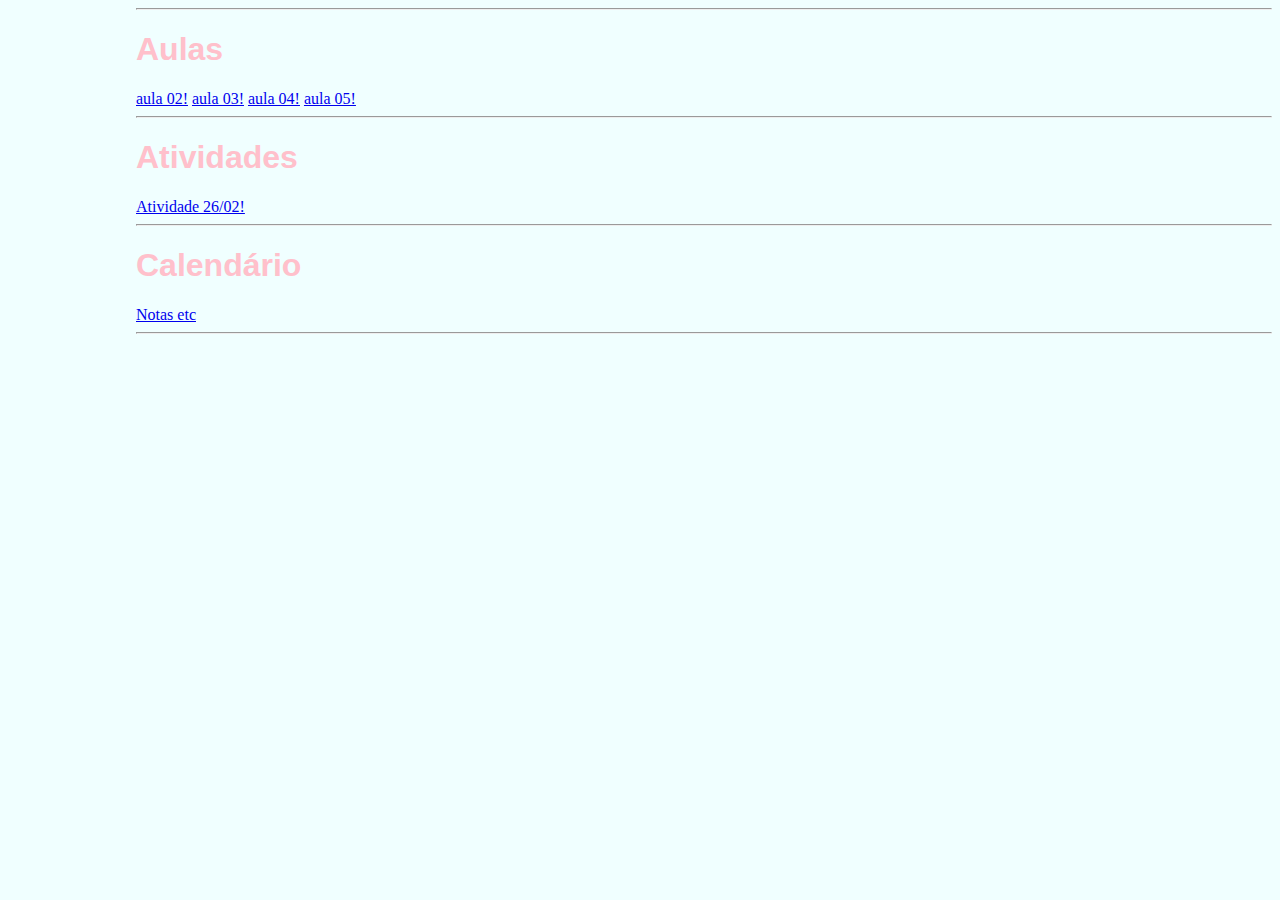
<file: static/index.html>
<!DOCTYPE html>
<head>
    <link rel="stylesheet" href="/static/styles.css">
    <title>INDICE</title>
    <meta charset="UTF-8">
    <meta name="description" content="index das aulas de dev web">
    <meta name="author" content="Maripaper3">
    <meta name="viewpoint" content="width=device-width, initial-scale=1.0">
    <meta name="keywords" content="HTML, CSS, Javascript">

    <body>

     <hr>
     <h1>Aulas</h1>
     <a href="/aula02">aula 02!</a>
     <a href="/aula03">aula 03!</a>
     <a href="/aula04">aula 04!</a>
     <a href="/aula05">aula 05!</a>
     <hr>
     <h1>Atividades</h1>
     <a href="/ativ">Atividade 26/02!</a>
     <hr>
     <h1>Calendário</h1>
     <a href="/aval">Notas etc</a>
    <hr>

    </body>
</head>
</file>
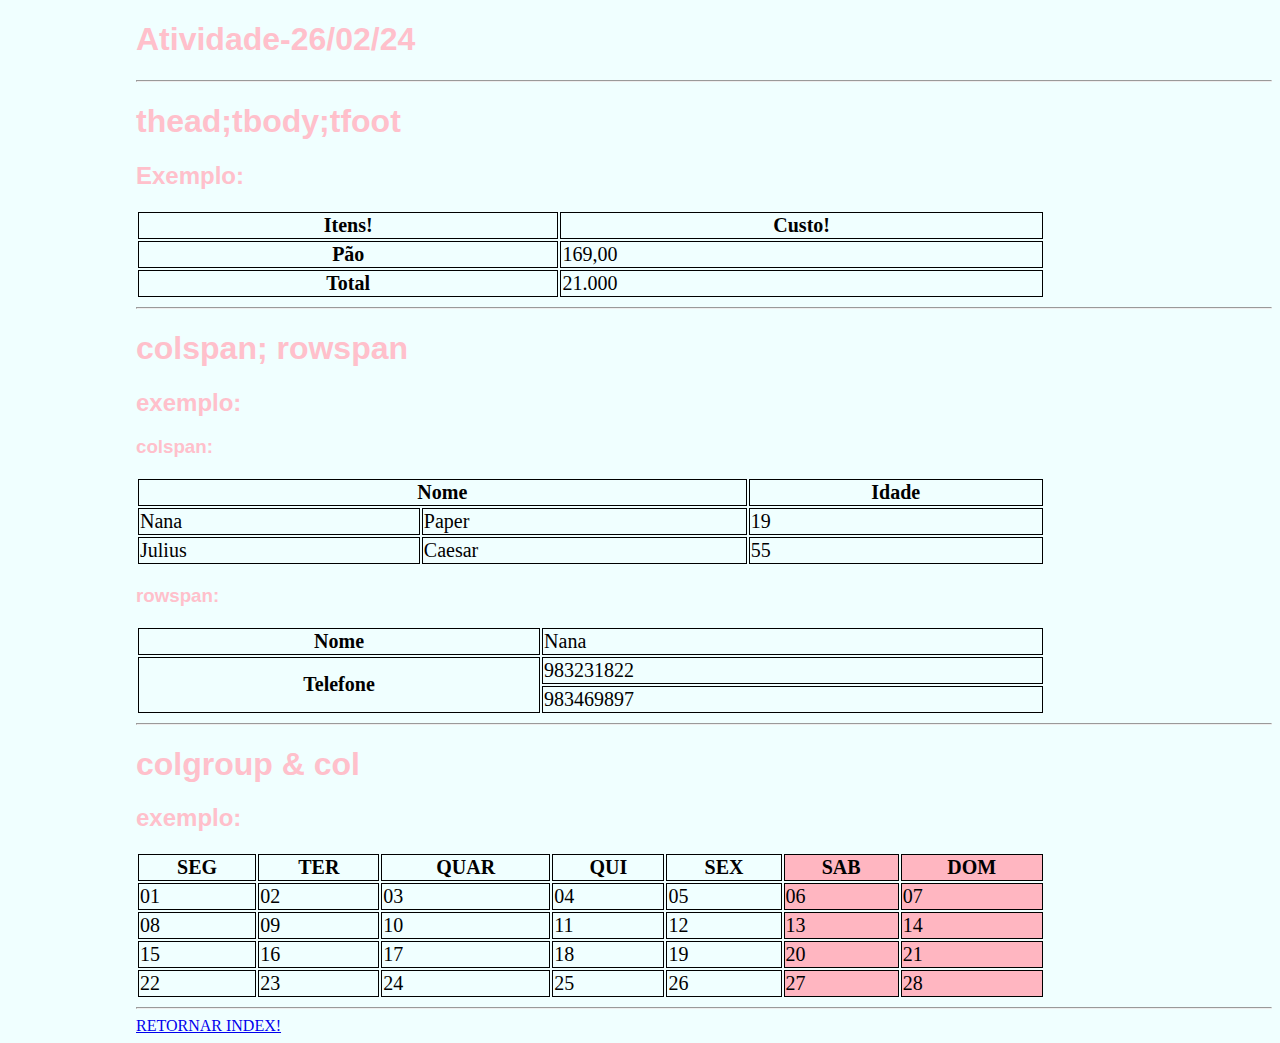
<file: static/ativ.html>
<!DOCTYPE html>
<head>
    <link rel="stylesheet" href="/static/styles.css">
    <title>Ativ 26/02/24</title>
    <meta charset="UTF-8">
    <meta name="description" content="index das aulas de dev web">
    <meta name="author" content="Maripaper3">
    <meta name="viewpoint" content="width=device-width, initial-scale=1.0">
    <meta name="keywords" content="HTML, CSS, Javascript">

    <body>
    <h1>Atividade-26/02/24</h1>
    <hr>
    <h1>thead;tbody;tfoot</h1>
    <h2>Exemplo:</h2>
    <table>
    <thead>
        <tr>
            <th scope="col">Itens!</th>
            <th scope="col">Custo!</th>
        </tr>
        </thead>
        <tbody>
            <tr>
                <th scope="row">Pão</th>
                <td>169,00</td>
            </tr>
        </tbody>
        <tfoot>
            <tr>
                <th scope="row">Total</th>
                <td>21.000</td>
            </tr>
        </tfoot>
    </table>
    <hr>
    <h1>colspan; rowspan</h1>
    <h2>exemplo:</h2>
    <h3>colspan:</h3>
    <table>
        <tr>
            <th colspan="2">Nome</th>
            <th>Idade</th>
        </tr>
        <tr>
            <td>Nana</td>
            <td>Paper</td>
            <td>19</td>
        </tr>
        <tr>
            <td>Julius</td>
            <td>Caesar</td>
            <td>55</td>
        </tr>
    </table>
    <h3>rowspan:</h3>
        <table>
            <tr>
                <th>Nome</th>
                <td>Nana</td>
            </tr>
            <tr>
                <th rowspan="2">Telefone</th>
                <td>983231822</td>
            </tr>
            <tr>
                <td>983469897</td>
            </tr>
        </table>
    <hr>
    <h1>colgroup & col</h1>
    <h2>exemplo:</h2>
    <table>
        <colgroup>
        <col span="5">
        <col id="finais" span="2">
        </colgroup>
        <tr>
            <th>SEG</th>
            <th>TER</th>
            <th>QUAR</th>
            <th>QUI</th>
            <th>SEX</th>
            <th>SAB</th>
            <th>DOM</th>
        </tr>
        <tr>
            <td>01</td>
            <td>02</td>
            <td>03</td>
            <td>04</td>
            <td>05</td>
            <td>06</td>
            <td>07</td>
        </tr>
        <tr>
            <td>08</td>
            <td>09</td>
            <td>10</td>
            <td>11</td>
            <td>12</td>
            <td>13</td>
            <td>14</td>
        </tr>
        <tr>
            <td>15</td>
            <td>16</td>
            <td>17</td>
            <td>18</td>
            <td>19</td>
            <td>20</td>
            <td>21</td>
        </tr>
        <tr>
            <td>22</td>
            <td>23</td>
            <td>24</td>
            <td>25</td>
            <td>26</td>
            <td>27</td>
            <td>28</td>
        </tr>
    </table>
    <hr>
    
     <a href="/">RETORNAR INDEX!</a>

    </body>
</head>
</file>
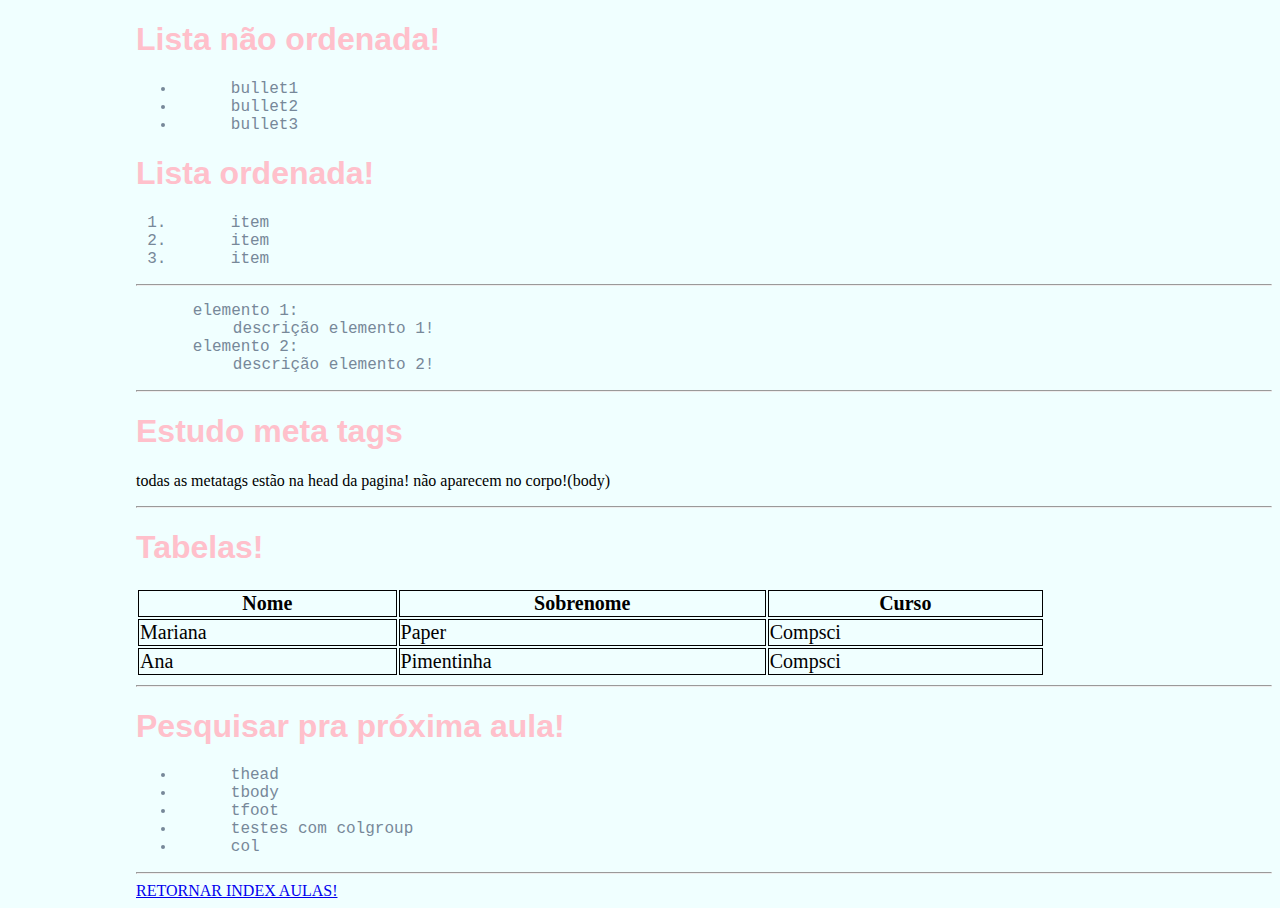
<file: static/aula2.html>
<!DOCTYPE html>
<head>
    <link rel="stylesheet" href="/static/styles.css">
    <title>A#2</title>
    <meta charset="UTF-8">
    <meta name="description" content="index das aulas de dev web">
    <meta name="author" content="Maripaper3">
    <meta name="viewpoint" content="width=device-width, initial-scale=1.0">
    <meta name="keywords" content="HTML, CSS, Javascript">
    <body>
     <h1>Lista não ordenada!</h1>
     <ul>
        <li>bullet1</li>
        <li>bullet2</li>
        <li>bullet3</li>
     </ul>
     <h1>Lista ordenada!</h1>
     <ol>
        <li>item</li>
        <li>item</li>
        <li>item</li>
     </ol>
     <hr>
     <dl>
        <dt>elemento 1:</dt>
        <dd>descrição elemento 1!</dd>
        <dt>elemento 2:</dt>
        <dd>descrição elemento 2!</dd>
     </dl>
     <hr>
     <h1>Estudo meta tags</h1>
     <p>todas as metatags estão na head da pagina! não aparecem no corpo!(body)</p>
     <hr>

     <h1>Tabelas!</h1>
     <Table>
     <tr>
      <th>Nome</th>
      <th>Sobrenome</th>
      <th>Curso</th>
     </tr>
     <tr>
      <td>Mariana</td>
      <td>Paper</td>
      <td>Compsci</td>
     </tr>
     <tr>
      <td>Ana</td>
      <td>Pimentinha</td>
      <td>Compsci</td>
     </tr>
     </Table>
     <hr>
     <h1>Pesquisar pra próxima aula!</h1>
     <ul>
      <li>thead</li>
      <li>tbody</li>
      <li>tfoot</li>
      <li>testes com colgroup</li>
      <li>col</li>
     </ul>
     <hr>
        <a href="/">RETORNAR INDEX AULAS!</a>
    </body>
</head>
</file>
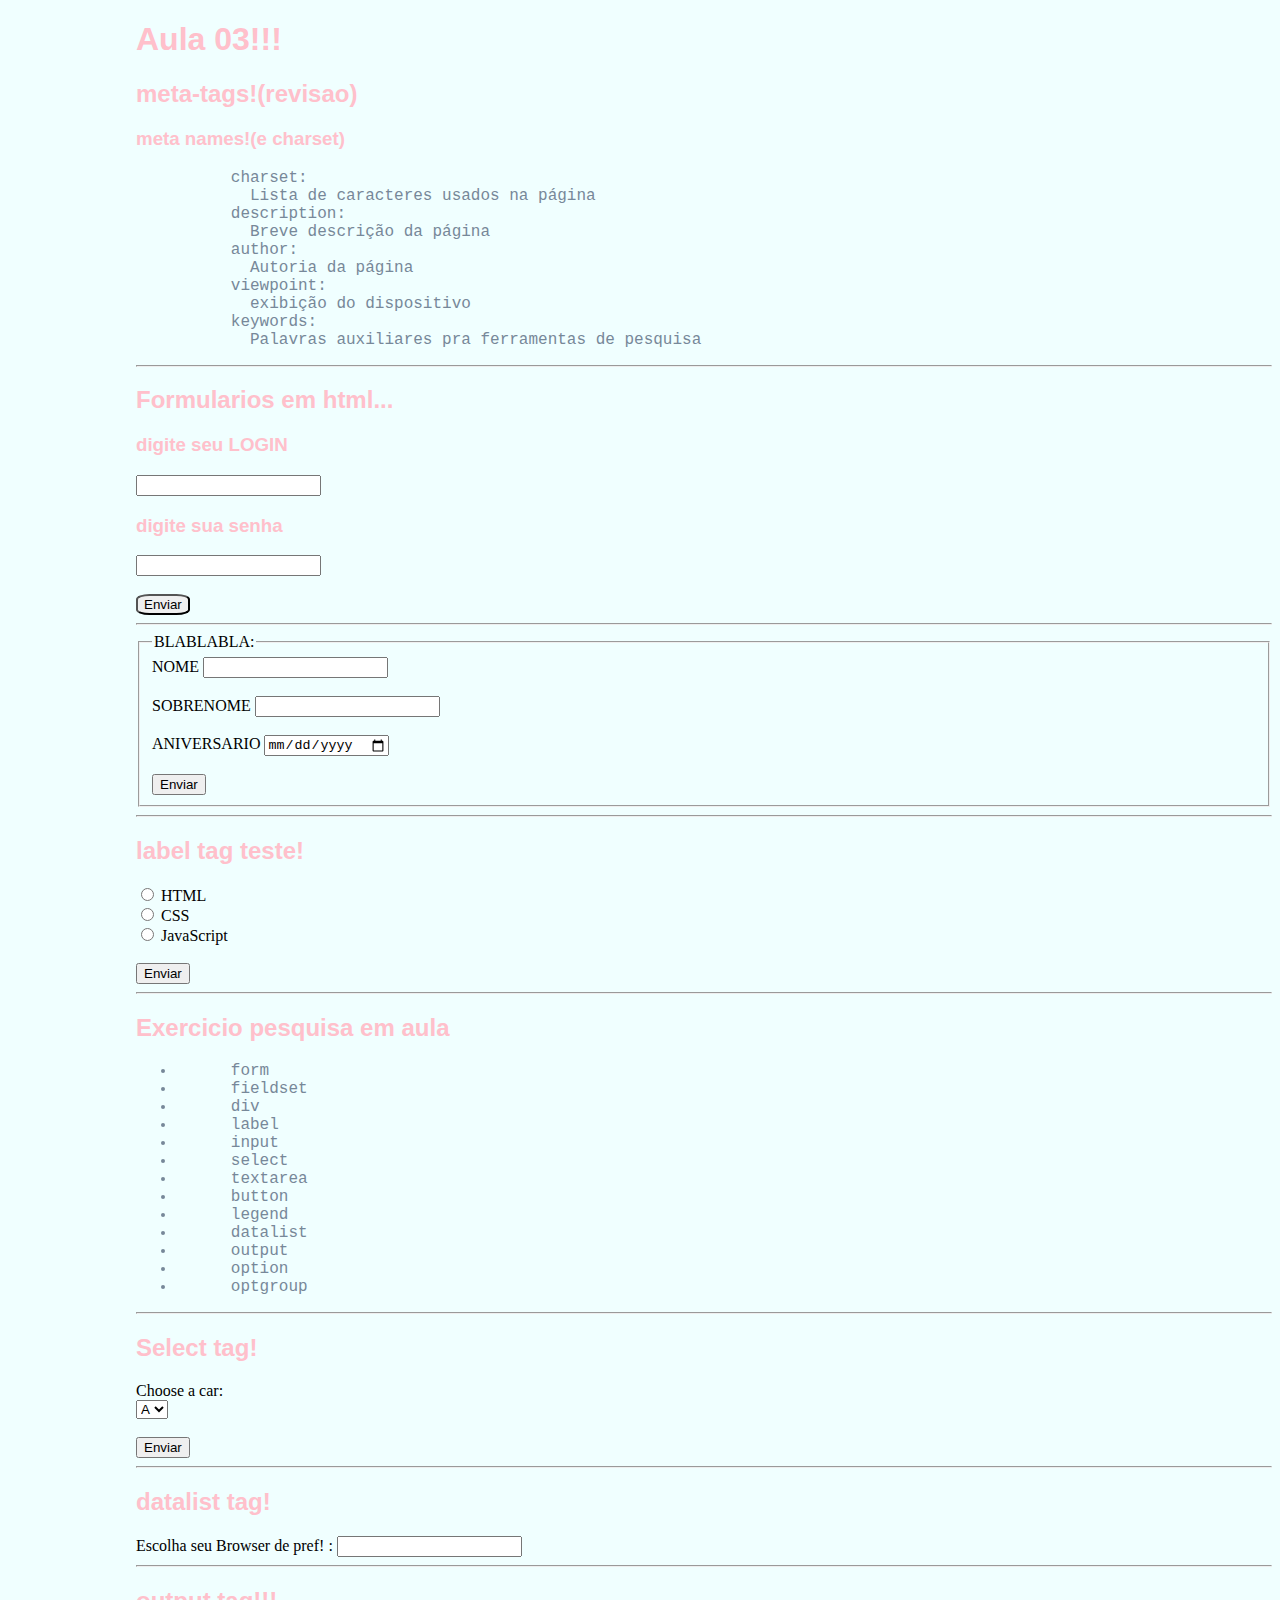
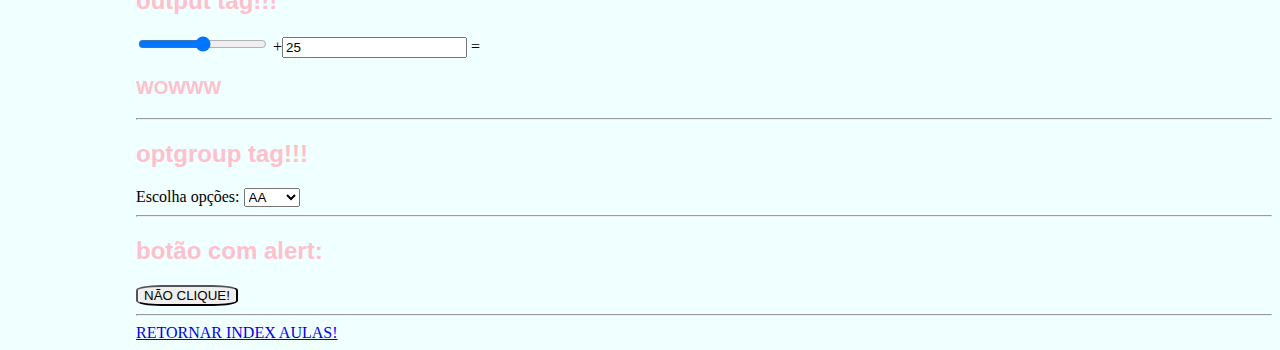
<file: static/aula3.html>
<!DOCTYPE html>
<head>
    <link rel="stylesheet" href="/static/styles.css">
    <title>A#3</title>
    <meta charset="UTF-8">
    <meta name="description" content="index das aulas de dev web">
    <meta name="author" content="Maripaper3">
    <meta name="viewpoint" content="width=device-width, initial-scale=1.0">
    <meta name="keywords" content="HTML, CSS, Javascript">

    <body>
    <h1>Aula 03!!!</h1>
    <h2>meta-tags!(revisao)</h2>
    <h3>meta names!(e charset)</h3>
    <ul id="ulA3">
        <li>charset:<br>&nbsp;&nbsp;Lista de caracteres usados na página</li>
        <li>description:<br>&nbsp;&nbsp;Breve descrição da página</li>
        <li>author:<br>&nbsp;&nbsp;Autoria da página</li>
        <li>viewpoint:<br>&nbsp;&nbsp;exibição do dispositivo</li>
        <li>keywords:<br>&nbsp;&nbsp;Palavras auxiliares pra ferramentas de pesquisa</li>
    </ul>
    <hr>
    <h2>Formularios em html...</h2>
    <form action="/action_page.php" method="post">
        <h3>digite seu LOGIN</h3>
        <input type="text" name="login"><br>
        <h3>digite sua senha</h3>
        <input type="password" name="password"><br><br>
        <input type="button" value="Enviar" id="botao">
        
    </form>
    <hr>
    <form action="/action_page.php">
        <fieldset>
            <legend>BLABLABLA:</legend>
            <label for="fname">NOME</label>
            <input type="text" name="fname" id="fname"><br><br>
            <label for="lname">SOBRENOME</label>
            <input type="text" name="lname" id="lname"><br><br>
            <label for="bday">ANIVERSARIO</label>
            <input type="date" id="bday" name="bday"><br><br>
            <input type="submit" value="Enviar">

        </fieldset>
    </form>
    <hr>
    <h2>label tag teste!</h2>
    <form action="/action_page.php">
        <input type="radio" id="html" name="fav_language" value="HTML">
        <label for="html">HTML</label><br>
        <input type="radio" id="css" name="fav_language" value="CSS">
        <label for="css">CSS</label><br>
        <input type="radio" id="javascript" name="fav_language" value="JavaScript">
        <label for="javascript">JavaScript</label><br><br>
        <input type="submit" value="Enviar">
      </form>
      <hr>
      <h2>Exercicio pesquisa em aula</h2>
      <ul>
        <li>form</li>
        <li>fieldset</li>
        <li>div</li>
        <li>label</li>
        <li>input</li>
        <li>select</li>
        <li>textarea</li>
        <li>button</li>
        <li>legend</li>
        <li>datalist</li>
        <li>output</li>
        <li>option</li>
        <li>optgroup</li>
    
      </ul>
      <hr>
      <h2>Select tag!</h2>
      <label for="cars">Choose a car:</label>
<form action="action_page.php">
<select name="ESCOLHAS" id="escolhas">
  <option value="A">A</option>
  <option value="B">B</option>
  <option value="C">C</option>
  <option value="D">D</option>
</select><br><br>
<input type="submit" value="Enviar">
</form>
<hr>
<h2>datalist tag!</h2>
<label for="browser"> Escolha seu Browser de pref! :</label>
<input list="browsers" name="browser" id="browser">
<datalist id="browsers">
    <option value="Edge">
    <option value="Firefox">
    <option value="Chrome">
    <option value="Opera">
    <option value="Safari">
</datalist>
<hr>
<h2>output tag!!!</h2>
<form oninput="x.value=parseInt(a.value)+parseInt(b.value)">
    <input type="range" id="a" value="50">
    +<input type="number" id="b" value="25">
    =<output name="x" for="a b"></output>
</form>
<h3>WOWWW</h3>
<hr>
<h2>optgroup tag!!!</h2>
<label for="opcoes">Escolha opções:</label>
<select name="opcoes" id="opcoes">
    <optgroup label="com A">
     <option value="AA">AA</option>
     <option value="AB">AB</option>
     <option value="AC">AC</option>
    </optgroup>
    <optgroup label="com B">
    <option value="BA">BA</option>
    <option value="BB">BB</option>
    <option value="BC">BC</option>
    </optgroup>
</select>
<hr>
<h2>botão com alert:</h2>
<button id="botao" type="button" onclick="alert('NÃO ME CLICAAAA!!!!!!!')">NÃO CLIQUE!</button>
      <hr>
        <a href="/">RETORNAR INDEX AULAS!</a>
    </body>
</head>
</file>
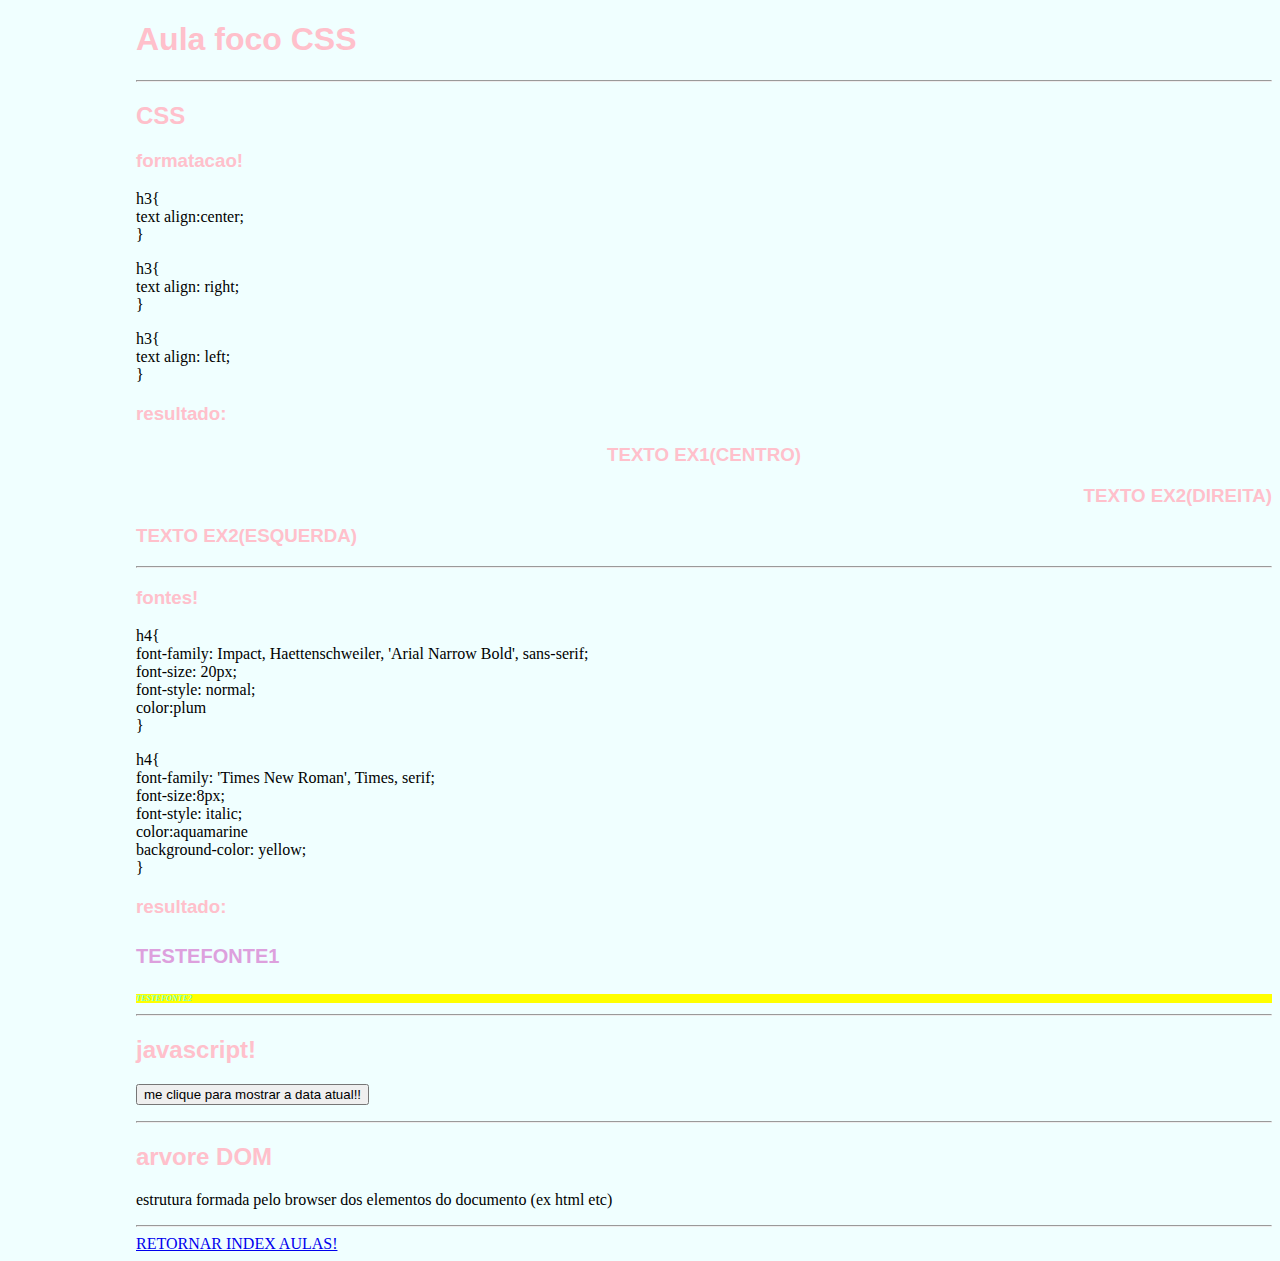
<file: static/aula4.html>
<!DOCTYPE html>
<head>
    <link rel="stylesheet" href="/static/styles.css">
    <title>A#4</title>
    <meta charset="UTF-8">
    <meta name="description" content="4ra aula">
    <meta name="author" content="Maripaper3">
    <meta name="viewpoint" content="width=device-width, initial-scale=1.0">
    <meta name="keywords" content="HTML, CSS, Javascript">

    <body>
        <h1>Aula foco CSS </h1>
        <hr>
        <h2>CSS</h2>
        <h3>formatacao!</h3>

        <p>h3{<br>text align:center;<br>}</p>
        <p>h3{<br>text align: right;<br>}</p>
        <p>h3{<br>text align: left;<br>}</p>
        <h3>resultado:</h3>
        <h3 id="ex1a4">TEXTO EX1(CENTRO)</h3>
        
        <h3 id="ex2a4">TEXTO EX2(DIREITA)</h3>
        
        <h3 id="ex3a4">TEXTO EX2(ESQUERDA)</h3>
<hr>
        <h3>fontes!</h3>
        <p>h4{<br>
            font-family: Impact, Haettenschweiler, 'Arial Narrow Bold', sans-serif;<br>
            font-size: 20px;<br>
            font-style: normal;<br>
            color:plum<br>
        }</p>

        <p>h4{<br>
            font-family: 'Times New Roman', Times, serif;<br>
            font-size:8px;<br>
            font-style: italic;<br>
            color:aquamarine<br>
            background-color: yellow;<br>
        }</p>
        <h3>resultado:</h3>
        <h4 id="ex4a4">TESTEFONTE1</h4>
        <h4 id="ex5a4">TESTEFONTE2</h4>
        <hr>
        <h2>javascript!</h2>
        <button onclick="getElementById('demo').innerHTML=Date()">me clique para mostrar a data atual!!</button>
        <p id="demo"></p>
        <hr>
        <h2>arvore DOM</h2>
        <p>estrutura formada pelo browser dos elementos do documento (ex html etc)</p>
        <hr>
        <a href="/">RETORNAR INDEX AULAS!</a>
    </body>
</head>
</file>
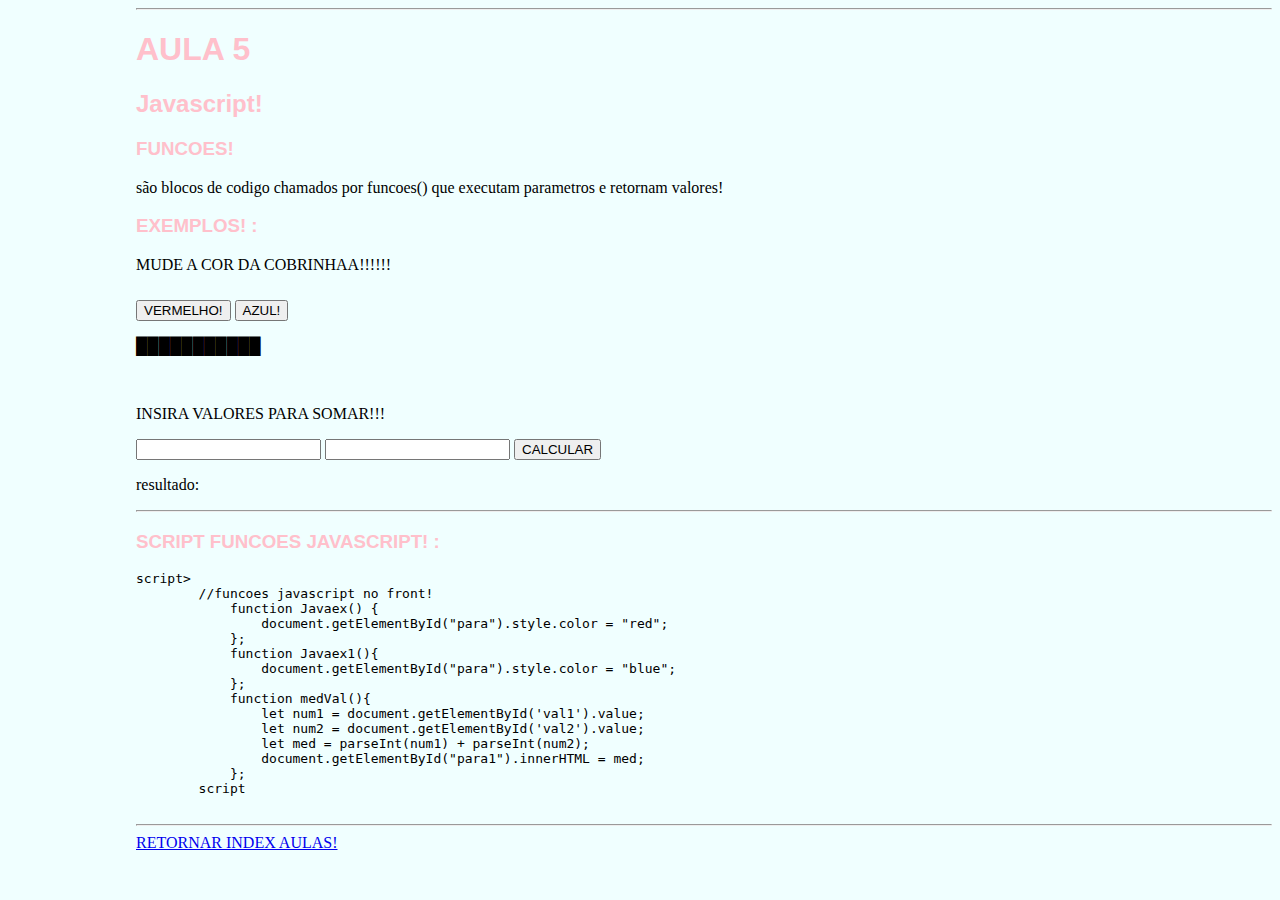
<file: static/aula5.html>
<!DOCTYPE html>
<html lang="en">
<head>
    <link rel="stylesheet" href="/static/styles.css">
    <title>A#5</title>
    <meta charset="UTF-8">
    <meta name="description" content="index das aulas de dev web">
    <meta name="author" content="Maripaper3">
    <meta name="viewpoint" content="width=device-width, initial-scale=1.0">
    <meta name="keywords" content="HTML, CSS, Javascript">
</head>
<body>
    <hr>
    <h1>AULA 5</h1>
    <h2>Javascript!</h2>
    <h3>FUNCOES!</h3>
    <p>são blocos de codigo chamados por funcoes() que executam parametros e retornam valores!</p>
    <h3>EXEMPLOS! :</h3>
    <p>MUDE A COR DA COBRINHAA!!!!!!</p>
    <hr id="blank">
    <button type="button" onclick="Javaex()">VERMELHO!</button>
    <button type="button" onclick="Javaex1()">AZUL!</button>
    <p id="para">███████████</p>
    <br>
    <p>INSIRA VALORES PARA SOMAR!!!</p>
    <input type="text" id="val1" name="val1">
    <input type="text" id="val2" name="val2">
    <button type="button" onclick="medVal()">CALCULAR</button>
    <p>resultado:</p>
    <p id="para1"></p>
    <hr>
    <h3>SCRIPT FUNCOES JAVASCRIPT! :</h3>
    <pre>script> 
        //funcoes javascript no front!
            function Javaex() {
                document.getElementById("para").style.color = "red";
            };
            function Javaex1(){
                document.getElementById("para").style.color = "blue";
            };
            function medVal(){
                let num1 = document.getElementById('val1').value;
                let num2 = document.getElementById('val2').value;
                let med = parseInt(num1) + parseInt(num2);
                document.getElementById("para1").innerHTML = med;
            };
        script
    </pre>
    <hr>
        <a href="/">RETORNAR INDEX AULAS!</a>
    <script>
    //funcoes javascript no front!
        function Javaex() {
            document.getElementById("para").style.color = "red";
        };
        function Javaex1(){
            document.getElementById("para").style.color = "blue";
        };
        function medVal(){
            let num1 = document.getElementById('val1').value;
            let num2 = document.getElementById('val2').value;
            let med = parseInt(num1) + parseInt(num2);
            document.getElementById("para1").innerHTML = med;
        };
        
    </script>
</body>
</html>
</file>
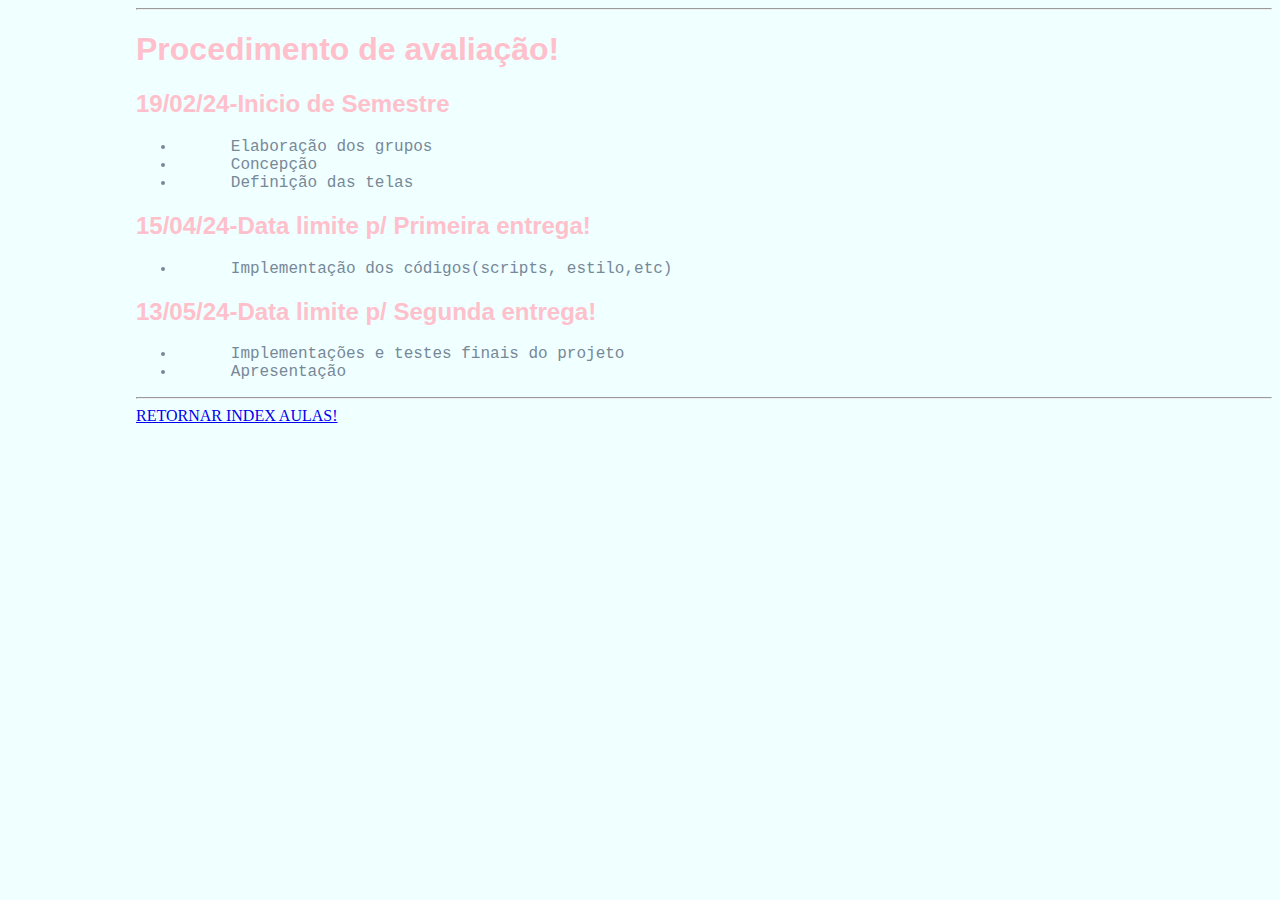
<file: static/aval.html>
<!DOCTYPE html>
<head>
    <link rel="stylesheet" href="/static/styles.css">
    <title>AVAL</title>
    <meta charset="UTF-8">
    <meta name="description" content="index das aulas de dev web">
    <meta name="author" content="Maripaper3">
    <meta name="viewpoint" content="width=device-width, initial-scale=1.0">
    <meta name="keywords" content="HTML, CSS, Javascript">

    <body>

     <hr>
     <h1>Procedimento de avaliação!</h1>
     <h2>19/02/24-Inicio de Semestre</h2>
     <ul>
      <li>Elaboração dos grupos</li>
      <li>Concepção</li>
      <li>Definição das telas</li>
     </ul>
     <h2>15/04/24-Data limite p/ Primeira entrega!</h2>
     <ul>
      <li>Implementação dos códigos(scripts, estilo,etc)</li>
     </ul>
     <h2>13/05/24-Data limite p/ Segunda entrega!</h2>
     <ul>
      <li>Implementações e testes finais do projeto</li>
      <li>Apresentação</li>
     </ul>
     <hr>
     <a href="/">RETORNAR INDEX AULAS!</a>
    </body>
</head>
</file>
<file: static/styles.css>
h1, h2, h3{
    font-family: Arial, Helvetica, sans-serif;
    color: pink;
}
li, dt, dd {
    padding-left: 5%;
    font-family: 'Courier New', Courier, monospace;
    color: lightslategray;
}
body{
    background-color: azure;
    padding-left: 10%;
}
td, th{
    width: auto;
    border: 1px solid black;
}
table{
    width: 80%;
    font-size: 20px;
}
#finais{
    background-color: lightpink;
}
#ulA3{
    list-style-type:none;
}
#botao{
    border-radius: 25%;
}
#ex1a4{
    text-align: center;
}
#ex2a4{
    text-align: right;
}
#ex3a4{
    text-align: left;
}
#ex4a4{
    font-family: Impact, Haettenschweiler, 'Arial Narrow Bold', sans-serif;
    font-size: 20px;
    font-style: normal;
    color:plum
}
#ex5a4{
    font-family: 'Times New Roman', Times, serif;
    font-size:8px;
    font-style: italic;
    color:aquamarine;
    background-color: yellow;

}
#blank{
    clear: both;
    visibility: hidden;
}
</file>
